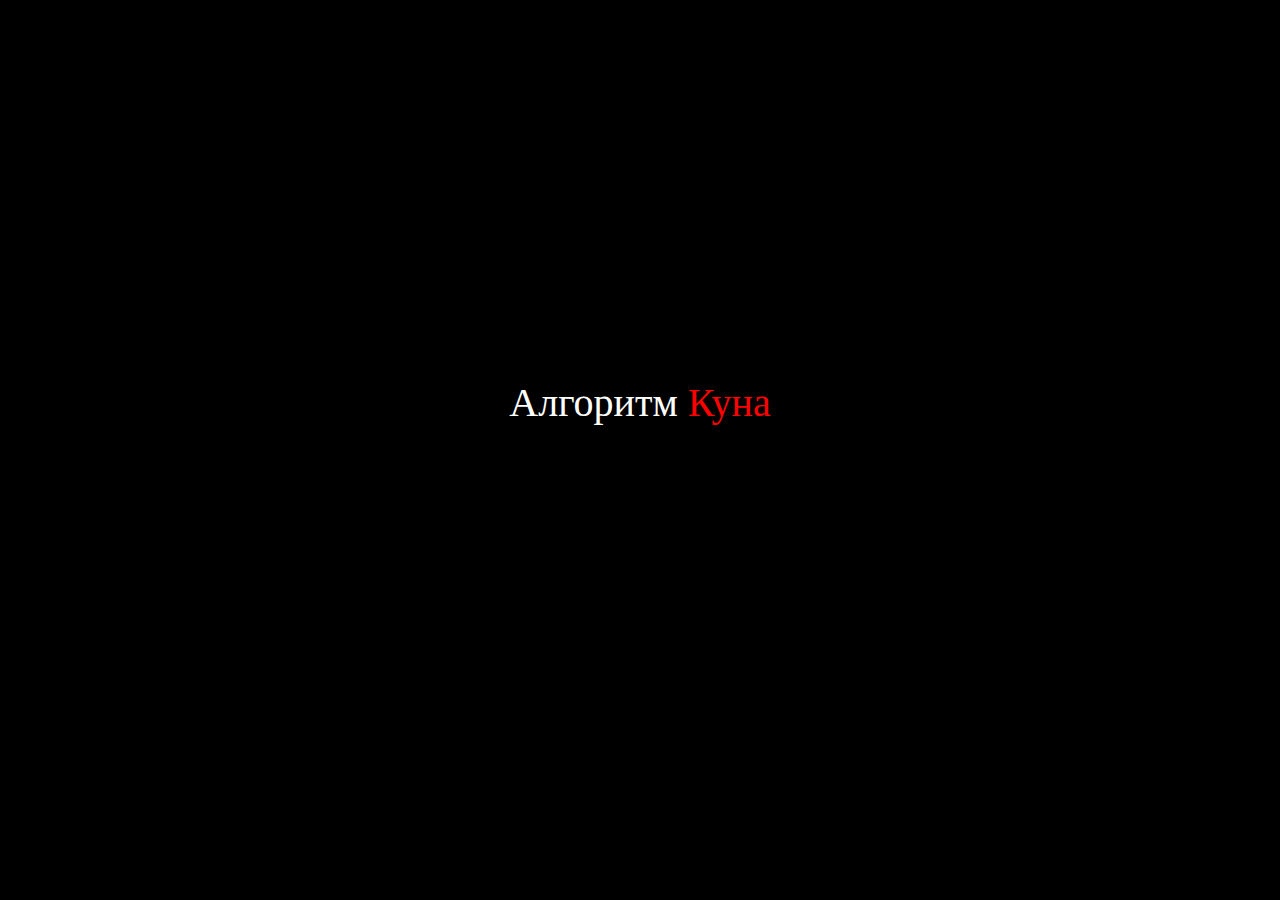
<file: index.html>
<!DOCTYPE html>
<html lang="en">
<head>
    <meta charset="UTF-8">
    <meta http-equiv="X-UA-Compatible" content="IE=edge">
    <link rel="stylesheet" href="reset.css">
    <link rel="stylesheet" href="css.css">
    <meta name="viewport" content="width=device-width, initial-scale=1.0">
    <style>
        a {
            text-decoration: none; /* Отменяем подчеркивание у ссылки */
        }
    </style>
    <title>algorithm Kuhn</title>
</head>
<body>
<p><a name="top"></a></p>
<header class="main-header">
    <h1 id="h" class="header__title">
        <span class="colortext">Алгоритм</span> Куна
    </h1>
    <button id = "mybtn" class="header__button">
        Начать
    </button>
    <div id="mypopup" class="popup">
        <div class="popup-content">
            <div class="popup-body">
                <p>Если вы уже знаете алгоритм Куна и хотите сразу посмотреть на его визуализацию, то на жмите "Визуализация". Иначе нажмите "Объяснение"</p>
            </div>
            <div class="popup-footer">
                <div class="visual"><a href="visual.html#top"><h3>Визуализация</h3></a></div>
                <div class="clarification"><a href="html.html#top"><h3>Объяснение</h3></a></div>
            </div>
        </div>
    </div>
    <script>
        let popup = document.getElementById('mypopup'),
            header = document.getElementById('h');
            popupTarget = document.getElementById('mybtn');
        popupTarget.onclick = function () {
            popup.style.display = "block";
            popupTarget.style.display = "none";
            header.style.display = "none";
        }
    </script>
</header>
</body>
</html>
</file>
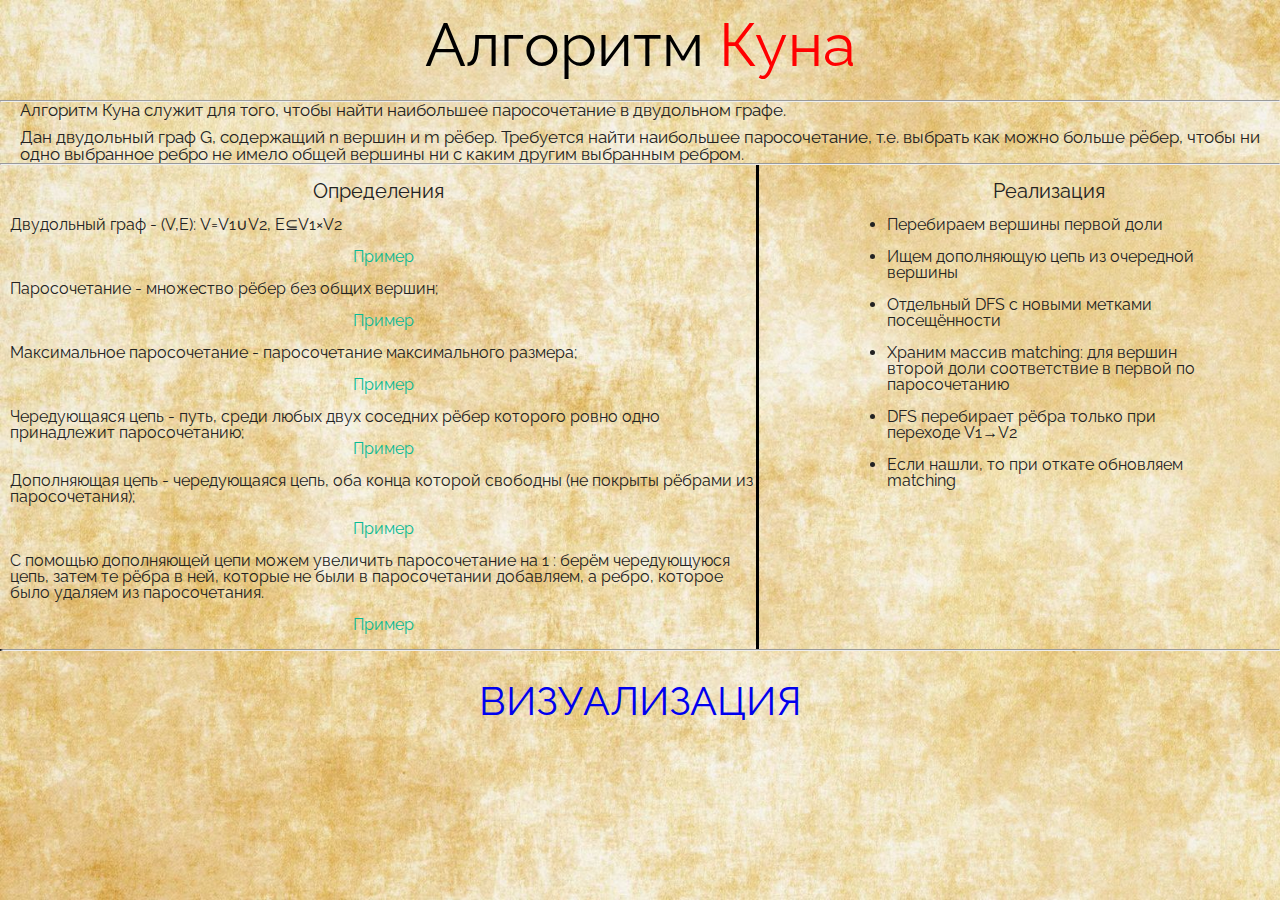
<file: html.html>
<!DOCTYPE html>
<html lang="en">
<head>
    <meta charset="UTF-8">
    <meta name="viewport" content="width=device-width, initial-scale=1.0">
    <meta http-equiv="X-UA-Compatible" content="ie=edge">
    <title>Алгоритм Куна</title>
    <link rel="stylesheet" href="reset.css">
    <link rel="stylesheet" href="style.css">
    <link href="https://fonts.googleapis.com/css2?family=Raleway:wght@500&display=swap" rel="stylesheet">
    <script src="js.js" defer></script>
</head>
<body>
    <div class="main_content">
    <p><a name="top"></a></p>
    <!-- header-->
        <div class="logo">
            <h1><span class="l"> Алгоритм</span> <span class="colortext">Куна </span></h1>
        </div>


    <hr>
<!-- начало-->
    <div class="disc">
        <p>Алгоритм Куна служит для того, чтобы найти наибольшее паросочетание в двудольном графе.</p><br>
        <p>Дан двудольный граф G, содержащий n вершин и m рёбер. Требуется найти наибольшее паросочетание, т.е. выбрать как можно больше рёбер, чтобы ни одно выбранное ребро не имело общей вершины ни с каким другим выбранным ребром.
        </p>
    </div>
    <hr>
 <div class="info">
    <!-- definitions-->
    <div id="definitions">
        <br>
        <h1> Определения</h1>
        <br>
        <li>Двудольный граф - (V,E): V=V<sub>1</sub>&#8746;V<sub>2</sub>, E&#8838;V<sub>1</sub>&#215;V<sub>2</sub>
            <div id="zatemnenie1">
                <div id="okno1">
                    <p>Красные вершины из одной доли графа, синие из дргуой. Все ребра в двудольном графе соединяют вершины из разных долей.</p>
                    <img src="img/1.png" alt="альтернативный текст">
                    <a href="#" class="close1">Закрыть окно</a>
                </div>
            </div>
            <br>
            <br>
            <div class="exm"> <h3><a href="#zatemnenie1">Пример</a></h3></div>
            <br>
        </li>
        <li>Паросочетание - множество рёбер без общих вершин;
            <div id="zatemnenie2">
                <div id="okno2">
                    <p>Зелёные рёбра образуют паросочетание (пустое множество рёбер тоже образует паросочетание)</p>
                    <img src="img/2.png" alt="альтернативный текст">
                    <a href="#" class="close2">Закрыть окно</a>
                </div>
            </div>
            <br>
            <br>
            <div class="exm"> <h3><a href="#zatemnenie2">Пример</a></h3></div>
            <br>
        </li>
        <li>Максимальное паросочетание - паросочетание максимального размера;
            <div id="zatemnenie3">
                <div id="okno3">
                    <p>Зелёные ребра образуют максимальное паросочетание, его размер равен трём. Заметим, что это не единственный вариант максимального паросочетания.</p>
                    <img src="img/3.png" alt="альтернативный текст">
                    <a href="#" class="close3">Закрыть окно</a>
                </div>
            </div>
            <br>
            <br>
            <div class="exm"> <h3><a href="#zatemnenie3">Пример</a></h3></div>
            <br>
        </li>
        <li>Чередующаяся цепь - путь, среди любых двух соседних рёбер которого ровно одно принадлежит паросочетанию;
            <div id="zatemnenie4">
                <div id="okno4">
                    <img src="img/4.png" alt="альтернативный текст">
                    <a href="#" class="close">Закрыть окно</a>
                </div>
            </div>
            <br>
            <div class="exm">  <h3><a href="#zatemnenie4">Пример</a></h3></div>
            <br>
        </li>
        <li>
            <b>Дополняющая цепь</b> - чередующаяся цепь, оба конца которой свободны (не покрыты рёбрами из паросочетания);
            <div id="zatemnenie5">
                <div id="okno5">
                    <p>Здесь мы видим два зелёных ребра из паросочетания. Нас интересуют те чередующиеся цепи, оба конца которых свободны. На картинке чередующаяся цепь, так как сначала идёт чёрное ребро, потом зелёное, затем снова чёрное. Важно, что оба конца чёрных рёбер(первая красная вершина, вторая синяя) не покрыты паросочетанием. Такая цепь является дополняющей.</p>
                    <img src="img/5.png" alt="альтернативный текст">
                    <a href="#" class="close5">Закрыть окно</a>
                </div>
            </div>
            <br>
            <br>
            <div class="exm"><h3><a href="#zatemnenie5">Пример</a></h3></div>
            <br>
        </li>
        <li>
            C помощью дополняющей цепи можем увеличить паросочетание на 1 : берём чередующуюся цепь, затем те рёбра в ней, которые не были в паросочетании добавляем, а ребро, которое было удаляем из паросочетания.
            <div id="zatemnenie6">
                <div id="okno6">
                    <p>Важно, чтобы длина дополняющей цепи была нечётная. В нашем случае длина равна трём.</p>
                    <img src="img/6.png" alt="альтернативный текст">
                    <a href="#" class="close6">Закрыть окно</a>
                </div>
            </div>
            <br>
            <br>
            <div class="exm"><h3><a href="#zatemnenie6">Пример</a></h3></div>
            <br>
        </li>
    </div>

     <div class="vl"></div>

    <!-- realization -->
    <div id="realization">
        <br>
        <h1> Реализация </h1>
        <br>
        <li>Перебираем вершины первой доли</li>
        <br>
        <li>Ищем дополняющую цепь из очередной вершины</li>
        <br>
        <li>Отдельный DFS с новыми метками посещённости</li>
        <br>
        <li>Храним массив matching: для вершин второй доли соответствие в первой по паросочетанию</li>
        <br>
        <li>DFS перебирает рёбра только при переходе V<sub>1</sub>→V<sub>2</sub></li>
        <br>
        <li>Если нашли, то при откате обновляем matching</li>
    </div>
 </div>
    <hr class="horizontal_line">
<div class="footer">
    <a href="visual.html#top">ВИЗУАЛИЗАЦИЯ</a>
</div>
    </div>
</body>
</html>
</file>
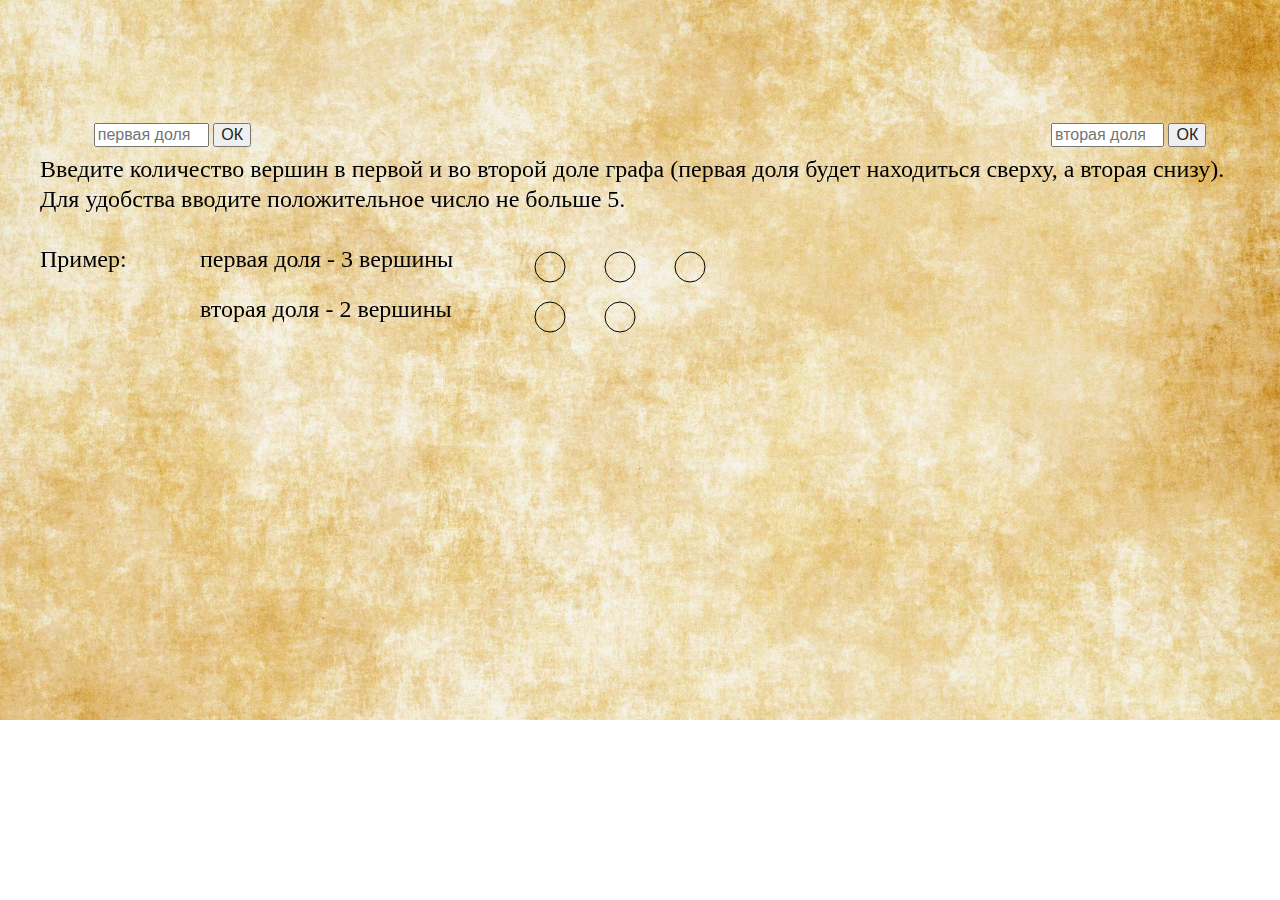
<file: visual.html>
<!DOCTYPE html>
<html lang="en">
<head>
    <meta charset="UTF-8">
    <meta http-equiv="X-UA-Compatible" content="IE=edge">
    <link rel="stylesheet" href="reset.css">
    <link rel="stylesheet" href="vusial_style.css">
    <meta name="viewport" content="width=device-width, initial-scale=1.0">
    <script src="js.js" defer></script>
    <title>algorithm Kuhn</title>
</head>
<body>
<header class="main-header">
    <p><a name="top"></a></p>
</header>
<div class="main">
    <div class="zatemnenie5">
        <div id="okno5">
            <p>Теперь нажмите на  вершину, из которой хотите пустить ребро, затем нажимайте на вершину из противоположной доли.</p>
            <p style="text-align: left">Сначала выбирайте вершину из нижней доли, затем из верхней.</p>
            <p style="text-align: center">Для завершения нажмите ОК.</p>
            <a href="#" class="close5">Закрыть окно</a>
        </div>
    </div>
    <div class="container">
        <div class="container1">
            <label>
                <input type="number" class="input_first" placeholder="первая доля">
            </label>
            <button class="button_first">ОК</button>
        </div>
        <div class="container2">
            <label>
                <input type="number" class="input_second" placeholder="вторая доля">
            </label>
            <button class="button_second">ОК</button>
        </div>
    </div>
    <canvas id="canvas"></canvas>
</div>
<hr>
<div class="centre_button"><button class="centre" style="width: 200px">ОК</button></div>
<div class="move">
    <div class="left_button"><button id="prev">НАЗАД</button></div>
    <div class="right_button"><button id="next">ВПЕРЁД</button></div>
</div>
<div class="go_to_start"><a href="index.html#top"><h3>ВЕРНУТЬСЯ НА ГЛАВНУЮ СТРАНИЦУ</h3></a></div>
<hr>
</body>
</html>
</file>
<file: css.css>
/* preview */
.main-header{
    background-color: black ;
    background-size:cover;
    background-repeat:no-repeat;
    height:100vh;
    display:flex;
    flex-direction:column;
    align-items:center;
    justify-content:center;
}
.colortext {
    color: white;
}

.header__title{
    font-size:40px;
    margin-bottom:40px;
    color: #ff0000;
    font-family:cursive;
}
.header__button{
    font-size:30px;
    padding:10px 25px;
    background-color:transparent;
    border:0 solid green;
    border-radius:10px;
    color:black;
    -webkit-animation: glowing 2.5s linear infinite;
    animation: glowing 2.5s linear infinite;
    cursor: pointer;
}


@-webkit-keyframes glowing {
    0% { color:black; }
    50% { color: greenyellow; }
    100% { color: black; }
}

@keyframes glowing {
    0% { color: black; }
    50% { color: greenyellow; }
    100% { color: black; }
}
.header__button:hover{
    border:0 solid black;
    color:greenyellow;
    transform:scale(1.199);
}

.popup-content p, h2, h3 {
    font-size: 15px;
    color: white;
}

.popup{
    padding:2px 0 2px 5px;
    border:2px solid #ae5c5c;
    border-radius:10px;
    transition:all 0.3s;
    display: none;
    background: rgba(102, 102, 102, 0.9);
    position: absolute;
    top: 33%;
    left: 20%;
    right: 16%;
}

.popup-footer {
    display: flex;
    flex-direction: row;
    justify-content: space-between;
    margin: 90px 10px 3px;
}

.visual h3{
    color: orange;
}


.clarification h3{
    color: greenyellow;
}

.visual:hover {
    transform:scale(1.199);
}


.clarification:hover {
    transform:scale(1.199);
}

@media screen and (max-width:320px){
    .popup-footer {
        flex-direction: column;
    }
    .visual, .clarification {
        padding-left: 4px;
    }
}
</file>
<file: style.css>
/* clarification */



* {
    padding: 0;
    margin: 0;
    font-family: sans-serif;
}

body p{
    font-size: 28px;
    font-family: 'Raleway', sans-serif;
}

.main_content {
    background: url("img/03.jpg") no-repeat;
    background-size:cover;
    width: 100%;
    min-height: 100vh;
    display:-webkit-box;
    display:-ms-flexbox;
    display:flex;
    -webkit-box-orient:vertical;
    -webkit-box-direction:normal;
    -ms-flex-direction:column;
    flex-direction:column;
    font-family: 'Raleway', sans-serif;
}



.colortext {
    color: #ff0000;
}

.vl {
    border-left: 3px solid black;
    min-height: 130px;
    padding-right: 10%;
}

.horizontal_line {
    border-left: 3px solid black;
    min-width: 130px;
}

.disc {
    font-size: 10px;
    display: -webkit-box;
    display: -ms-flexbox;
    display: flex;
    -webkit-box-pack: start;
    -ms-flex-pack: start;
    justify-content: left;
    -webkit-box-orient: vertical;
    -webkit-box-direction: normal;
    -ms-flex-direction: column;
    flex-direction: column;
    padding-left: 20px;
}
.disc p{
    font-size: 17px;
    display: -webkit-box;
    display: -ms-flexbox;
    display: flex;
    -webkit-box-pack: start;
    -ms-flex-pack: start;
    justify-content: left;
    -webkit-box-orient: vertical;
    -webkit-box-direction: normal;
    -ms-flex-direction: column;
    flex-direction: column;
    padding-left: 0;
}

a {
    text-decoration: none; /* Отменяем подчеркивание у ссылки */
}

.info {
    display: -webkit-box;
    display: -ms-flexbox;
    display: flex;
    -webkit-box-orient: horizontal;
    -webkit-box-direction: normal;
    -ms-flex-direction: row;
    flex-direction: row;
    -webkit-box-pack: justify;
    -ms-flex-pack: justify;
    justify-content: space-between;
}
#definitions {
    padding-left: 0;
    margin-left: 0;
}
#definitions li{
    padding-left: 10px;
}
#definitions h3{
    text-align: center ;
    color: green;
}


#definitions h1{
    justify-content: center;
    text-align: center;
    font-size: 20px;
}


#realization h1{
    justify-content: center;
    text-align: center;
    font-size: 20px;

}

#realization {
    -webkit-box-pack: center;
    -ms-flex-pack: center;
    justify-content: center;
    padding-right: 70px;
}

.l {
    color: black;
}

.logo{
    display: -webkit-box;
    display: -ms-flexbox;
    display: flex;
    width: 100%;
    height: 100px;
    -webkit-box-pack: center;
    -ms-flex-pack: center;
    justify-content: center;
}

.logo h1 {
    font-size: 60px;
    padding-top: 15px;
    color: black;
    font-family: 'Raleway', sans-serif;
}


#zatemnenie1 {
    background: rgba(102, 102, 102, 0.5);
    width: 100%;
    height: 100%;
    position: absolute;
    top: 0;
    left: 0;
    display: none;
}
#okno1 {
    width: 500px;
    height: 363px;
    text-align: center;
    padding: 15px;
    border: 3px solid #0000cc;
    border-radius: 10px;
    position: absolute;
    top: 0;
    right: 0;
    bottom: 0;
    left: 0;
    margin: auto;
    background: #fff;
}
#zatemnenie1:target {display: block;}

#okno1 p{
    color: black;
    font-size: 18px;
}

#okno2 p{
    color: black;
    font-size: 18px;
}

#okno3 p{
    color: black;
    font-size: 18px;
}

#okno5 p{
    color: black;
    font-size: 18px;
}

#okno6 p{
    color: black;
    font-size: 18px;
}

#zatemnenie2 {
    background: rgba(102, 102, 102, 0.5);
    width: 100%;
    height: 100%;
    position: absolute;
    top: 0;
    left: 0;
    display: none;
}
#okno2 {
    width: 500px;
    height: 300px;
    text-align: center;
    padding: 15px;
    border: 3px solid #0000cc;
    border-radius: 10px;
    position: absolute;
    top: 0;
    right: 0;
    bottom: 0;
    left: 0;
    margin: auto;
    background: #fff;
}
#zatemnenie2:target {display: block;}

#zatemnenie3 {
    background: rgba(102, 102, 102, 0.5);
    width: 100%;
    height: 100%;
    position: absolute;
    top: 0;
    left: 0;
    display: none;
}
#okno3 {
    width: 500px;
    height: 325px;
    text-align: center;
    padding: 15px;
    border: 3px solid #0000cc;
    border-radius: 10px;
    position: absolute;
    top: 0;
    right: 0;
    bottom: 0;
    left: 0;
    margin: auto;
    background: #fff;
}
#zatemnenie3:target {display: block;}

#zatemnenie4 {
    background: rgba(102, 102, 102, 0.5);
    width: 100%;
    height: 100%;
    position: absolute;
    top: 0;
    left: 0;
    display: none;
}
#okno4 {
    width: 500px;
    height: 300px;
    text-align: center;
    padding: 15px;
    border: 3px solid #0000cc;
    border-radius: 10px;
    position: absolute;
    top: 0;
    right: 0;
    bottom: 0;
    left: 0;
    margin: auto;
    background: #fff;
}
#zatemnenie4:target {display: block;}

#zatemnenie5 {
    background: rgba(102, 102, 102, 0.5);
    width: 100%;
    height: 100%;
    position: absolute;
    top: 0;
    left: 0;
    display: none;
}
#okno5 {
    width: 500px;
    height: 422px;
    text-align: center;
    padding: 15px;
    border: 3px solid #0000cc;
    border-radius: 10px;
    position: absolute;
    top: 0;
    right: 0;
    bottom: 0;
    left: 0;
    margin: auto;
    background: #fff;
}
#zatemnenie5:target {display: block;}

#zatemnenie6 {
    background: rgba(102, 102, 102, 0.5);
    width: 100%;
    height: 100%;
    position: absolute;
    top: 0;
    left: 0;
    display: none;
}

#okno6 {
    width: 950px;
    height: 222px;
    text-align: center;
    padding: 15px;
    border: 3px solid #0000cc;
    border-radius: 10px;
    position: absolute;
    top: 0;
    right: 0;
    bottom: 0;
    left: 0;
    margin: auto;
    background: #fff;
}
#zatemnenie6:target {display: block;}

.close {
    display: inline-block;
    border: 1px solid #0000cc;
    padding: 0 12px;
    text-decoration: none;
    background: #f2f2f2;
    font-size: 14pt;
    cursor:pointer;
}

.close1 {
    display: inline-block;
    border: 1px solid #0000cc;
    padding: 0 12px;
    text-decoration: none;
    background: #f2f2f2;
    font-size: 14pt;
    cursor:pointer;
}

.close2 {
    display: inline-block;
    border: 1px solid #0000cc;
    padding: 0 12px;
    text-decoration: none;
    background: #f2f2f2;
    font-size: 14pt;
    cursor:pointer;
    margin-top: 11%;
}

.close3 {
    display: inline-block;
    border: 1px solid #0000cc;
    padding: 0 12px;
    text-decoration: none;
    background: #f2f2f2;
    font-size: 14pt;
    cursor:pointer;
}

.close5 {
    display: inline-block;
    border: 1px solid #0000cc;
    padding: 0 12px;
    text-decoration: none;
    background: #f2f2f2;
    font-size: 14pt;
    cursor:pointer;
}

.close6 {
    display: inline-block;
    border: 1px solid #0000cc;
    padding: 0 12px;
    text-decoration: none;
    background: #f2f2f2;
    font-size: 14pt;
    cursor:pointer;
    margin-top: 2%;
}
.exm{
    display: -webkit-box;
    display: -ms-flexbox;
    display: flex;
    -webkit-box-align: center;
    -ms-flex-align: center;
    align-items: center;
    -webkit-box-pack: center;
    -ms-flex-pack: center;
    justify-content: center;
}
.exm a{
    color: #08ba95;
}
.exm a:hover{
    color: #16d0a9;
}

.close1:hover {background: #e6e6ff;}
.close2:hover {background: #e6e6ff;}
.close3:hover {background: #e6e6ff;}
.close5:hover {background: #e6e6ff;}
.close6:hover {background: #e6e6ff;}
.close:hover {background: #e6e6ff;}

.footer {
    display: -webkit-box;
    display: -ms-flexbox;
    display: flex;
    -webkit-box-align: center;
    -ms-flex-align: center;
    align-items: center;
    -webkit-box-pack: center;
    -ms-flex-pack: center;
    justify-content: center;
    font-size: 40px;
    padding-top: 30px;
}

.footer:hover {
    opacity: 0.6;
}
</file>
<file: vusial_style.css>
.main {
    display: flex;
    justify-content: center;
    align-items: center;
    flex-direction: column;
    margin-left: auto;
    margin-right: auto;
    height:50vh;
}


.main-header {
    color: #ff0000;
    padding-top: 10px;
    text-align: center;
    font-size: 30px;
}

a {
    text-decoration: none; /* Отменяем подчеркивание у ссылки */
}

.vl {
    display: flex;
    border-left: 3px solid black;
    min-height: 335px;
    margin-left: 50%;
}

.description_and_move {
    display: flex;
    flex-direction: row;
    justify-content: space-between;
}

.move {
    display: none;
    flex-direction: row;
    justify-content: center;
}

.left_button {
    padding-right: 1000px;
}

.input_first {
    width: 107px;
    margin-left: 10px;
}

.button_second {
    margin-right: 10px;
}

.input_second {
    width: 105px;
}

.line {
    display: none;
}

.container {
    width: 100%;
    display: flex;
    flex-direction: row;
    justify-content: center;
}

.container1 {
    padding-right: 400px;
}

.container2 {
    padding-left: 400px;
}

.zatemnenie5 {
    background: rgba(102, 102, 102, 0.5);
    width: 100%;
    height: 100%;
    position: absolute;
    top: 0;
    left: 0;
    display: none;
}
#okno5 {
    max-width: 500px;
    max-height: 122px;
    text-align: center;
    padding: 15px;
    border: 3px solid #0000cc;
    border-radius: 10px;
    position: absolute;
    top: 0;
    right: 0;
    bottom: 0;
    left: 0;
    margin: auto;
    background: #fff;
}

.close5 {
    display: inline-block;
    border: 1px solid #0000cc;
    margin-top: 50px;
    text-decoration: none;
    background: #f2f2f2;
    font-size: 14pt;
    cursor:pointer;
}

.close5:hover {background: #e6e6ff;}

@media screen and (max-width:472px){
    .close5 {
        margin-top: 25px;
    }
}



.centre_button {
    display: none;
    justify-content: center;
}

#canvas {
    max-width: 1300px;
    max-height: 200px;
}
 body {
     background: url("img/03.jpg") no-repeat;
     background-size:cover;
     display:-webkit-box;
     display:-ms-flexbox;
     display:flex;
     -webkit-box-orient:vertical;
     -webkit-box-direction:normal;
     -ms-flex-direction:column;
     flex-direction:column;
     font-family: 'Raleway', sans-serif;
 }


.go_to_start {
    display: none;
    -webkit-box-align: center;
    -ms-flex-align: center;
    align-items: center;
    -webkit-box-pack: center;
    -ms-flex-pack: center;
    justify-content: center;
    font-size: 40px;
    padding-top: 30px;
}
.go_to_start h3 {
    color: black;
}

.go_to_start:hover {
    opacity: 0.6;
}
</file>
